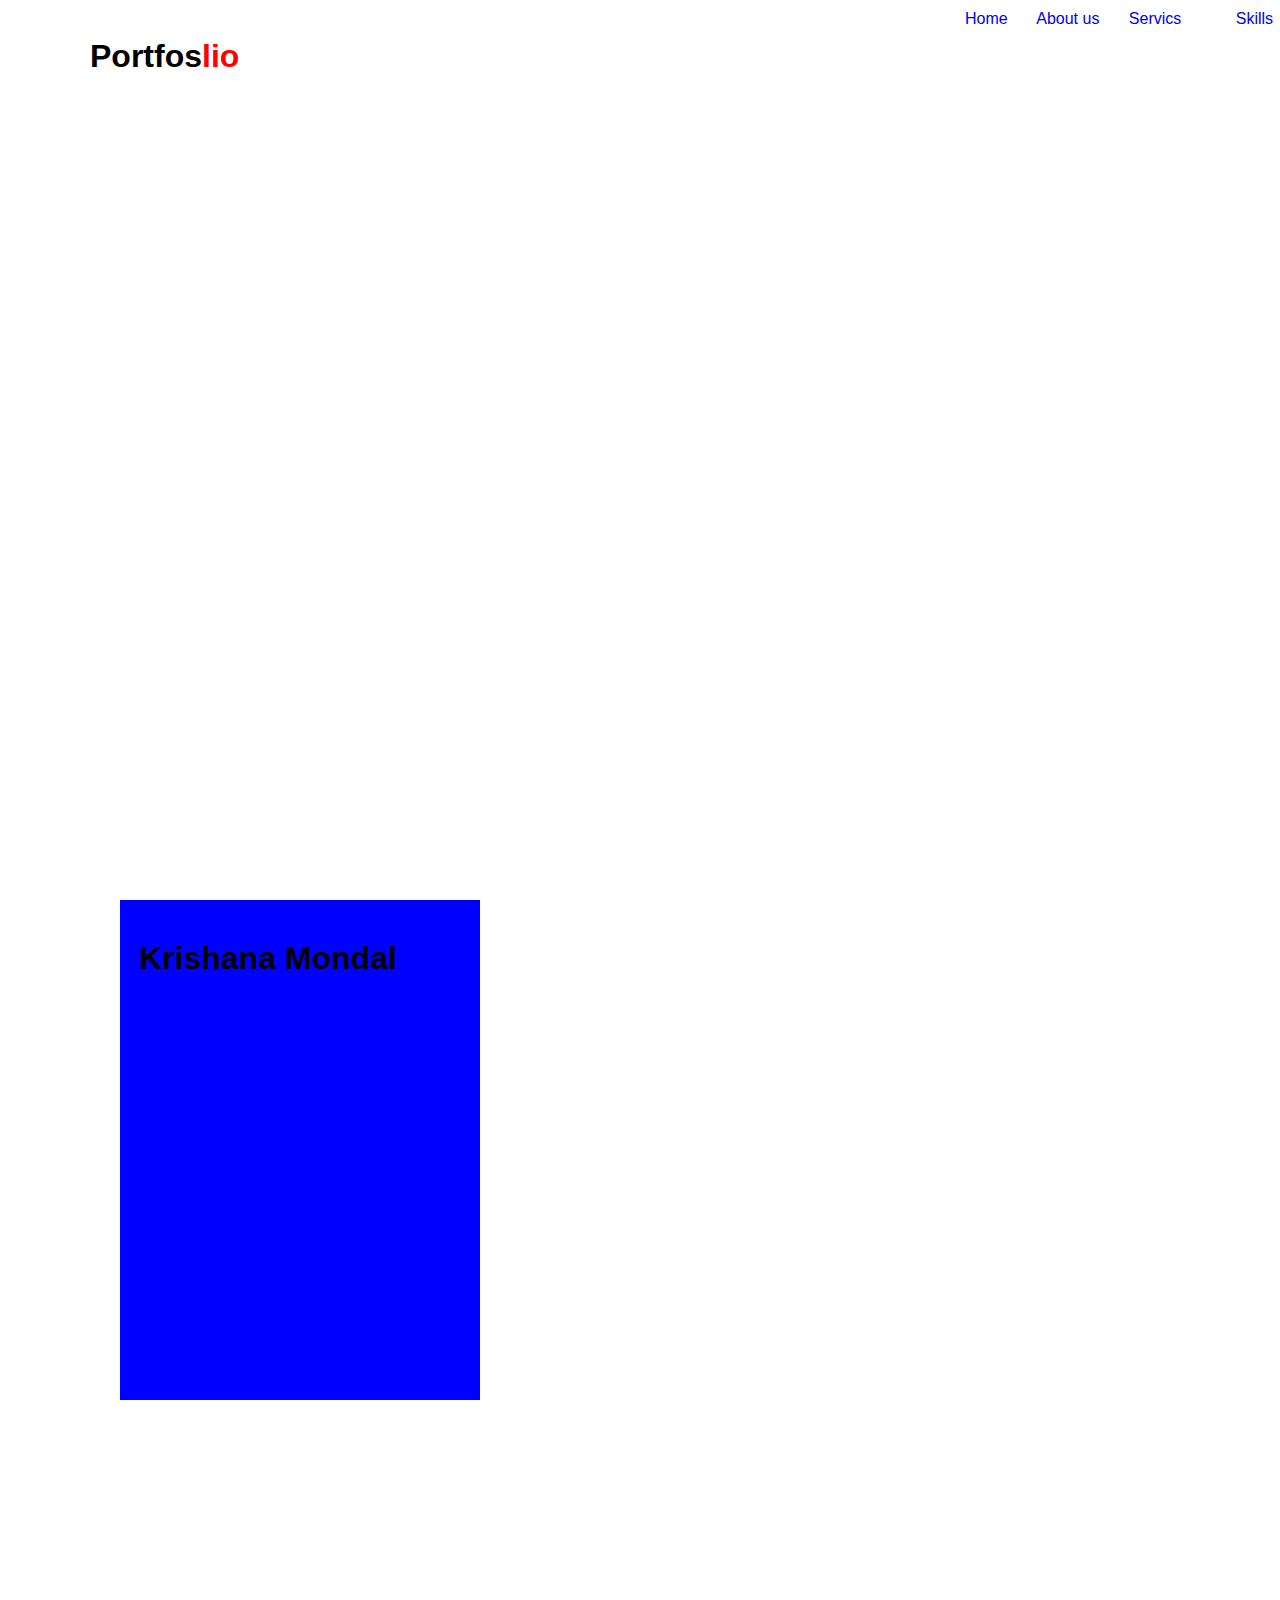
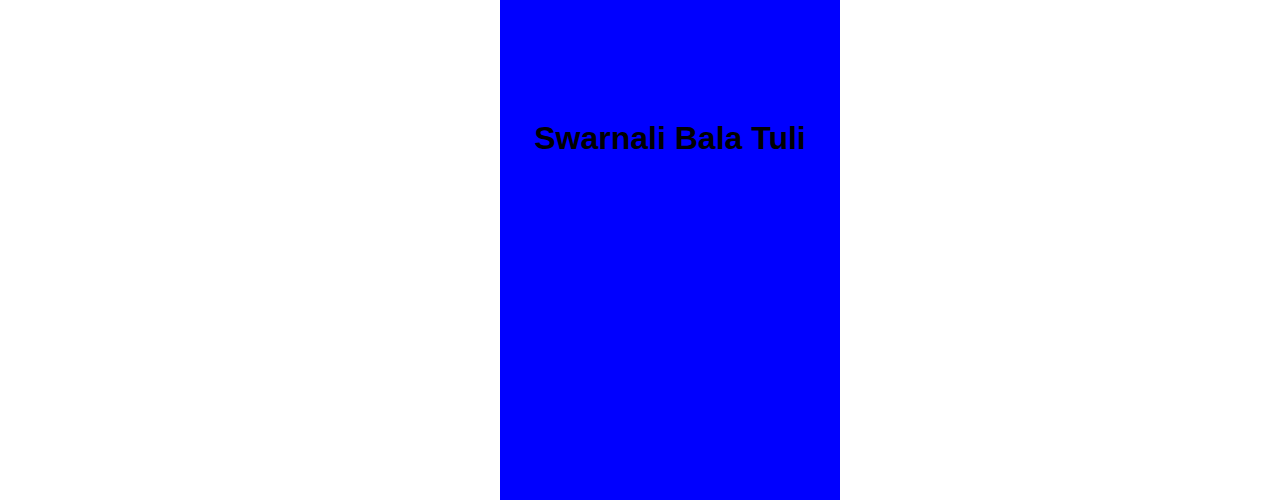
<file: index1.html>
<!DOCTYPE html>
<html lang="en">
<head>
    <meta charset="UTF-8">
    <meta http-equiv="X-UA-Compatible" content="IE=edge">
    <meta name="viewport" content="width=device-width, initial-scale=1.0">
    <link rel="stylesheet" href="style1.css">
    <title>Document</title>
</head>
<body>
    <section class="header">
        <nav>
            <ul>
                <li class="nav-item"> <a href="#">Home</a></li>
                <l"><a class="nav-item" href="#">About us</a></li>
                <li><a class="nav-item" href="#">Servics</a></li>
                <li><a class="nav-item" href="#">Skills</a></li>
                <li><a class="nav-item" href="#">About Me</a></li>
                <a class="btn" href="#">Subscribe</a>
            </ul>
        </nav>
        <div class="photo-logo">
            <h1 class="pl">Portfos<span style=" size: 66px; color: red;">lio</span></h1>
        </div>

    </section>
    <section class="head">
        <div class="hero">
            <h1>Krishana Mondal</h1>
        </div>
        <div class="queen">
            <h1>Swarnali Bala Tuli</h1>
        </div>
    </section>
</body>
</html>
</file>
<file: style1.css>
*{
    padding: 0;
    margin: 0;
    font-family: 'Josefin',sans-serif;
    box-sizing: border-box;
}
.header{
    height: 100vh;
    width: 100%;
    /* padding-left: 50%p   x;
     */
    /* margin-left: 60%; */
    /* margin: 0px 200px 0px 0px;
     */
     margin: 0px 940px;
}
.nav{
    display:flex ;
    align-items:center;
    justify-content: space-between;
    padding-top: 45px;
    padding-left: 8%;
    padding-right: 8%;
}
nav ul li{
    list-style-type: none;
    display: inline-block;
    padding: 10px 25px;
}
.btn{
    color: red;
    text-decoration: none;
}
.nav-item{
    text-decoration: none;
}
.nav-item a{
    text-decoration: none;

}
nav ul li a:hover{
    background-color: red;
    transition: 0.4s;
    color: white;
    font: size 50px; ;

}
.pl{
     /* margin-right: 90%;  */
     margin-left: -850px; 
   
     
}
.head{
    text-align: center;
}
.hero{
    height: 500px;
    width: 360px;
    background-color: blue;
    display: flex;
    padding-top: 40px;
    padding-left: 19px;
    margin: 0px 0px 0px 120px ;
    
    

    
}
.queen{
    height:500px;
    width: 340px;
    background-color: blue;
    /* text-align: center; */
    /* margin-left: 70px; */
    /* margin-top: 50px; */
    padding-top: 120px;
    margin : 200px 0px 0px 500px ;
}
</file>
